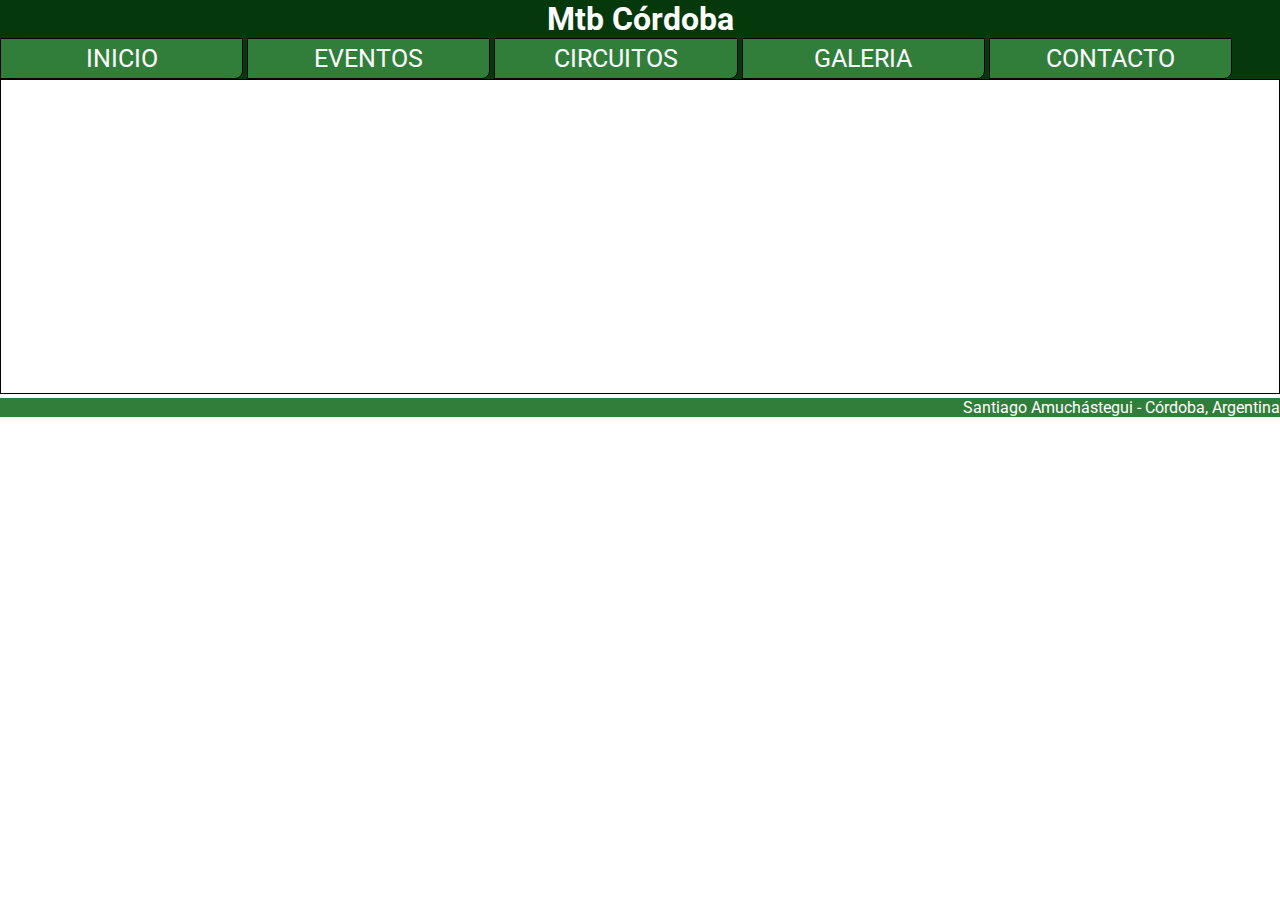
<file: index.html>
<!DOCTYPE html>
<html lang="en">
  <head>
    <meta name="description" content="Sitio web para informacion de eventos y circuitos mountain bike en la provincia de Córdoba.">
    <meta name="keywords" content="mtb, mountainbike, bicicleta de montaña, bike, aire libre, dos ruedas, mtb cordoba">
    <meta charset="UTF-8" />
    <meta http-equiv="X-UA-Compatible" content="IE=edge" />
    <meta name="viewport" content="width=device-width, initial-scale=1.0" />
    <title>Mtb Inicio</title>
    <link rel="preconnect" href="https://fonts.googleapis.com">
    <link rel="preconnect" href="https://fonts.gstatic.com" crossorigin>
    <link href="https://fonts.googleapis.com/css2?family=Roboto:wght@100&display=swap" rel="stylesheet">
    <link href="https://cdn.jsdelivr.net/npm/bootstrap@5.1.3/dist/css/bootstrap.min.css" rel="stylesheet" integrity="sha384-1BmE4kWBq78iYhFldvKuhfTAU6auU8tT94WrHftjDbrCEXSU1oBoqyl2QvZ6jIW3" crossorigin="anonymous">
    <link rel="stylesheet" href="./css/styles.css" />
  </head>
  <body>
    <header>
      <nav>
        <h1 class="titulo">
          Mtb Córdoba
        </h1>
        <ul>
          <li>
            <a href="index.html">
              INICIO
            </a>
          </li>
          <li>
            <a href="paginas/eventos.html">EVENTOS</a>
          </li>
          <li>
            <a href="paginas/circuitos.html">CIRCUITOS</a>
          </li>
          <li>
            <a href="paginas/galeria.html">GALERIA</a>
          </li>
          <li>
            <a href="paginas/contacto.html">CONTACTO</a>
          </li>
        </ul>
      </nav>
    </header>
    <div>
      <iframe
        class="iframehome"
        width="560"
        height="315"
        src="https://www.youtube.com/embed/ZN1EqibljkM?autoplay=1"
        title="YouTube video player"
        frameborder="0"
        allow="accelerometer; autoplay; clipboard-write; encrypted-media; gyroscope; picture-in-picture"
        allowfullscreen
      ></iframe>
    </div>
    <footer>
      <p class: footer>
        Santiago Amuchástegui - Córdoba, Argentina
      </p>
    </footer>
  </body>
</html>
</file>
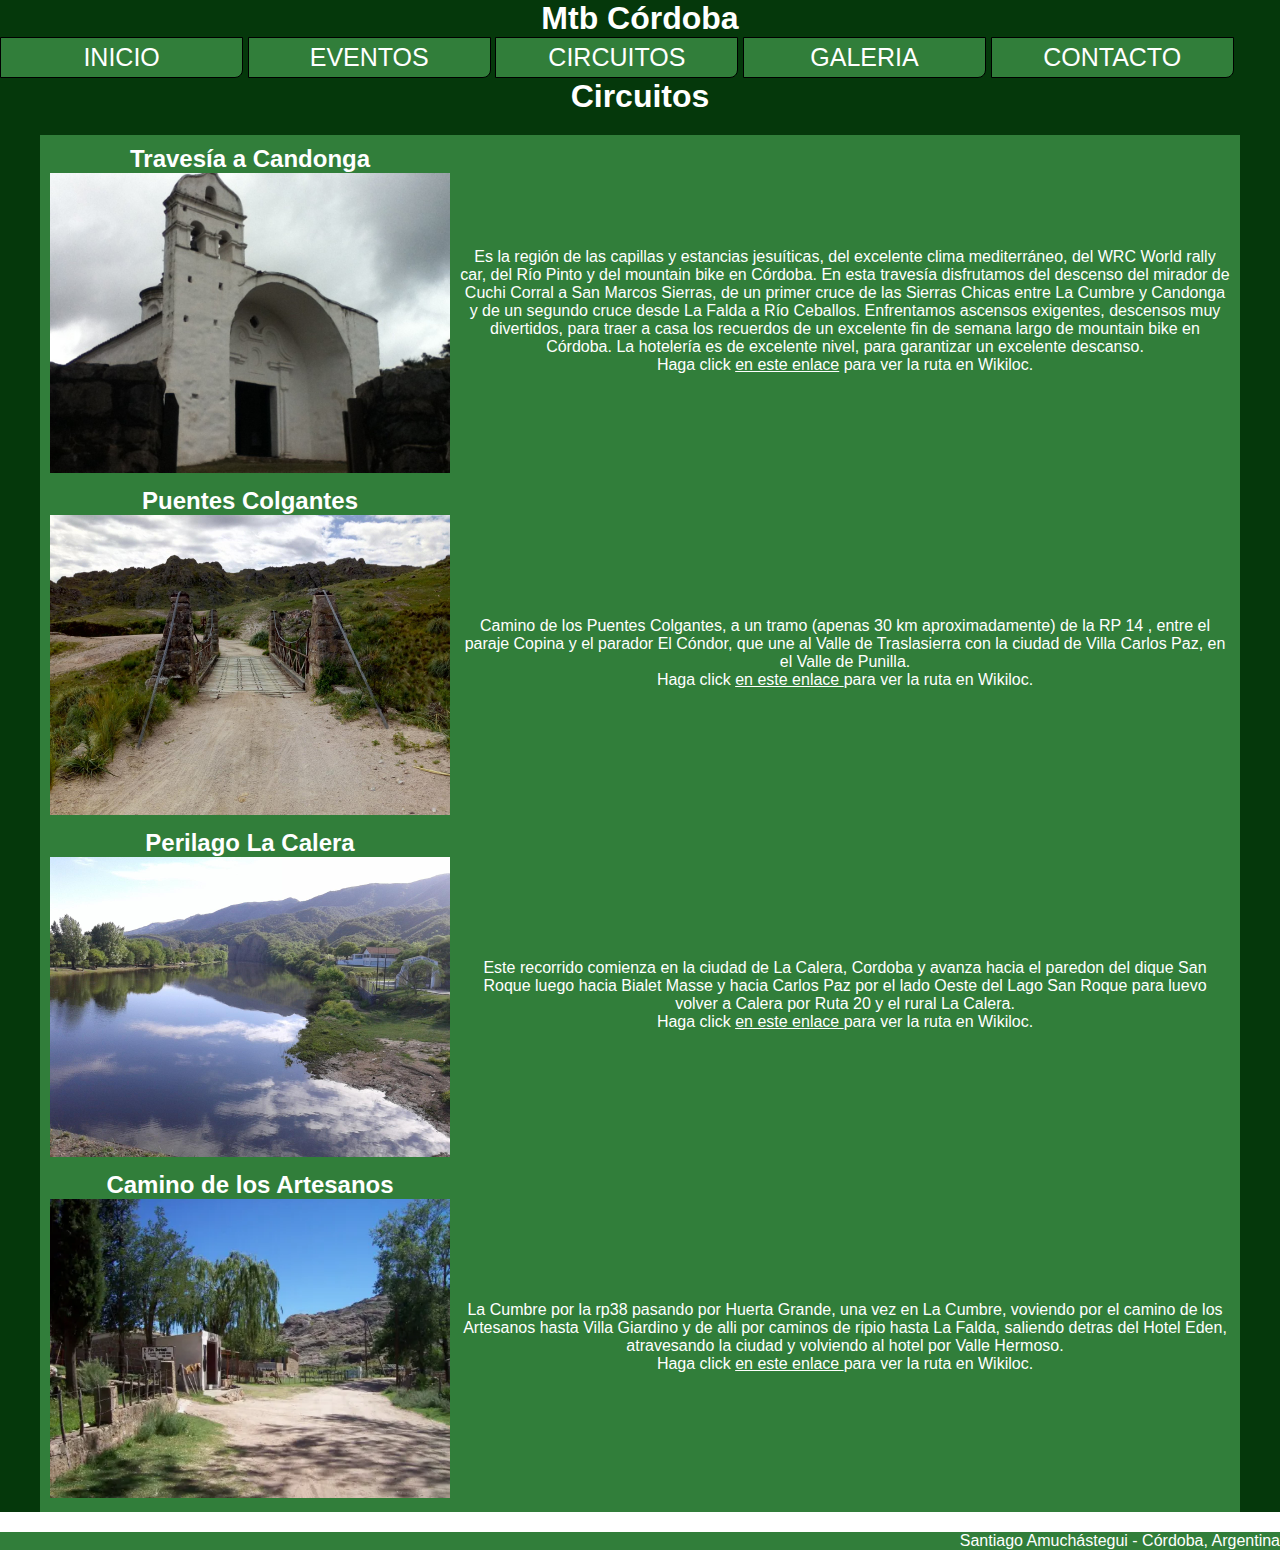
<file: paginas/circuitos.html>
<!DOCTYPE html>
<html lang="en">
<head>
    <meta name="description" content="Sitio web para informacion de eventos y circuitos mountain bike en la provincia de Córdoba.">
    <meta name="keywords" content="mtb, mountainbike, bicicleta de montaña, bike, aire libre, dos ruedas, mtb cordoba, circuitos">
    <meta charset="UTF-8">
    <meta http-equiv="X-UA-Compatible" content="IE=edge">
    <meta name="viewport" content="width=device-width, initial-scale=1.0">
    <title>Mtb Circuitos</title>
    <link href="https://cdn.jsdelivr.net/npm/bootstrap@5.1.3/dist/css/bootstrap.min.css" rel="stylesheet" integrity="sha384-1BmE4kWBq78iYhFldvKuhfTAU6auU8tT94WrHftjDbrCEXSU1oBoqyl2QvZ6jIW3" crossorigin="anonymous">
    <link rel="stylesheet" href="../css/styles.css" />
</head>
<body>
    <header>
        <nav>
            <h1>Mtb Córdoba</h1>
            <ul>
                <li><a href="../index.html">INICIO</a></li>
                <li><a href="eventos.html">EVENTOS</a></li>
                <li><a href="circuitos.html">CIRCUITOS</a></li>
                <li><a href="galeria.html">GALERIA</a></li>
                <li><a href="contacto.html">CONTACTO</a></li>
            </ul>       
        </nav>
    </header>
    
    <main class="circuitos">
        <h1>
            Circuitos
        </h1>
        
        <Section class="circuitos-container">
        
            <div class="circuitos1">
                <h2>Travesía a Candonga</h2>
                <img width="400px" src="../assets/capillacandonga.jpg" alt="capilla de Candonga">
            </div>
            
            <div class="texto_circuitos1">
                <p>
                Es la región de las capillas y estancias jesuíticas, del excelente clima mediterráneo, del WRC World rally car, del Río Pinto y del mountain bike en Córdoba. En esta travesía disfrutamos del descenso del mirador de Cuchi Corral a San Marcos Sierras, de un primer cruce de las Sierras Chicas entre La Cumbre y Candonga y de un segundo cruce desde La Falda a Río Ceballos. Enfrentamos ascensos exigentes, descensos muy divertidos, para traer a casa los recuerdos de un excelente fin de semana largo de mountain bike en Córdoba. La hotelería es de excelente nivel, para garantizar un excelente descanso. <br> Haga click <a href="https://es.wikiloc.com/rutas-mountain-bike/1era-travesia-a-candonga-2872482">en este enlace</a> para ver la ruta en Wikiloc.
                </p>
            </div>

            <div class="circuitos2">
                <h2>Puentes Colgantes</h2>
                <img width="400px" src="../assets/puentes-colgantes.jpg" alt="puentes Colgantes">
            </div>
            
            <div class="texto_circuitos2">
                <p>
                    Camino de los Puentes Colgantes, a un tramo (apenas 30 km aproximadamente) de la RP 14 , entre el paraje Copina y el parador El Cóndor, que une al Valle de Traslasierra con la ciudad de Villa Carlos Paz, en el Valle de Punilla. <br> Haga click <a href="https://es.wikiloc.com/rutas-ciclismo/camino-de-los-puentes-colgantes-de-condor-copina-30870046">en este enlace </a> para ver la ruta en Wikiloc.
                </p>
            </div>

            <div class="circuitos3">
                <h2>Perilago La Calera</h2>
                <img width="400px" src="../assets/preilago_la_calera.jpg" alt="perilago La Calera">
            </div>
            
            <div class="texto_circuitos3">
                <p>
                    Este recorrido comienza en la ciudad de La Calera, Cordoba y avanza hacia el paredon del dique San Roque luego hacia Bialet Masse y hacia Carlos Paz por el lado Oeste del Lago San Roque para luevo volver a Calera por Ruta 20 y el rural La Calera. <br> Haga click <a href="https://es.wikiloc.com/rutas-ciclismo/perilago-la-calera-8012724"> en este enlace </a> para ver la ruta en Wikiloc.
                </p>
            </div>

            <div class="circuitos4">
                <h2>Camino de los Artesanos</h2>
                <img width="400px" src="../assets/camino-de-los-artesanos.webp" alt="Camino de los Artesanos">
            </div>
            
            <div class="texto_circuitos4">
                <p>
                    La Cumbre por la rp38 pasando por Huerta Grande, una vez en La Cumbre, voviendo por el camino de los Artesanos hasta Villa Giardino y de alli por caminos de ripio hasta La Falda, saliendo detras del Hotel Eden, atravesando la ciudad y volviendo al hotel por Valle Hermoso. <br> Haga click <a href="https://es.wikiloc.com/rutas-mountain-bike/la-falda-la-cumbre-x-el-camino-de-los-artesanos-12363121"> en este enlace </a> para ver la ruta en Wikiloc.
                </p>
            </div>
            
        </Section>
        
        
    </main>
    <footer>
        <p>
            Santiago Amuchástegui - Córdoba, Argentina
        </p>

    </footer>
</body>
</html>
</file>
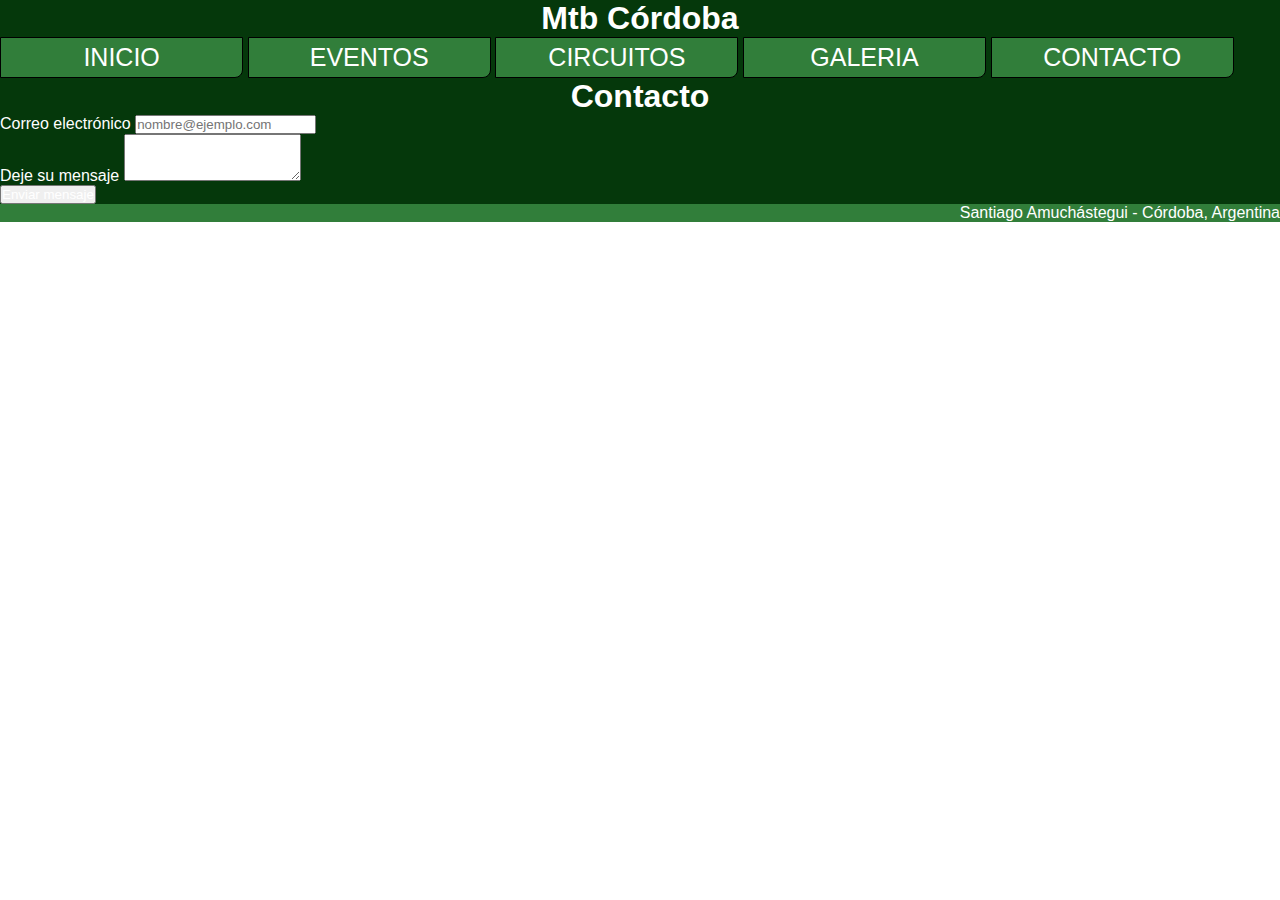
<file: paginas/contacto.html>
<!DOCTYPE html>
<html lang="en">
<head>
    <meta name="description" content="Sitio web para informacion de eventos y circuitos mountain bike en la provincia de Córdoba.">
    <meta name="keywords" content="mtb, mountainbike, bicicleta de montaña, bike, aire libre, dos ruedas, mtb cordoba, contacto">
    <meta charset="UTF-8">
    <meta http-equiv="X-UA-Compatible" content="IE=edge">
    <meta name="viewport" content="width=device-width, initial-scale=1.0">
    <title>Mtb Contacto</title>
    <link href="https://cdn.jsdelivr.net/npm/bootstrap@5.1.3/dist/css/bootstrap.min.css" rel="stylesheet" integrity="sha384-1BmE4kWBq78iYhFldvKuhfTAU6auU8tT94WrHftjDbrCEXSU1oBoqyl2QvZ6jIW3" crossorigin="anonymous">
    <link rel="stylesheet" href="../css/styles.css" />
</head>
<body>
    <header>
        <nav>
            <h1>Mtb Córdoba</h1>
            <ul>
                <li><a href="../index.html">INICIO</a></li>
                <li><a href="eventos.html">EVENTOS</a></li>
                <li><a href="circuitos.html">CIRCUITOS</a></li>
                <li><a href="galeria.html">GALERIA</a></li>
                <li><a href="contacto.html">CONTACTO</a></li>
            </ul>       
        </nav>
    </header>
    <main class="contacto">
        <h1>Contacto</h1>
        <form class="row g-3">
        <div class="mb-3">
            <label for="exampleFormControlInput1" class="form-label">Correo electrónico</label>
            <input type="email" class="form-control" id="exampleFormControlInput1" placeholder="nombre@ejemplo.com">
        </div>
        <div class="mb-3">
            <label for="exampleFormControlTextarea1" class="form-label">Deje su mensaje</label>
            <textarea class="form-control" id="exampleFormControlTextarea1" rows="3"></textarea>
        </div>
        <div class="col-auto">
            <button type="submit" class="btn btn-primary mb-3">Enviar mensaje</button>
        </div>
        </form>
        
    </main>
    <footer>
        <p>
            Santiago Amuchástegui - Córdoba, Argentina
        </p>
    </footer>
    
</body>
</html>
</file>
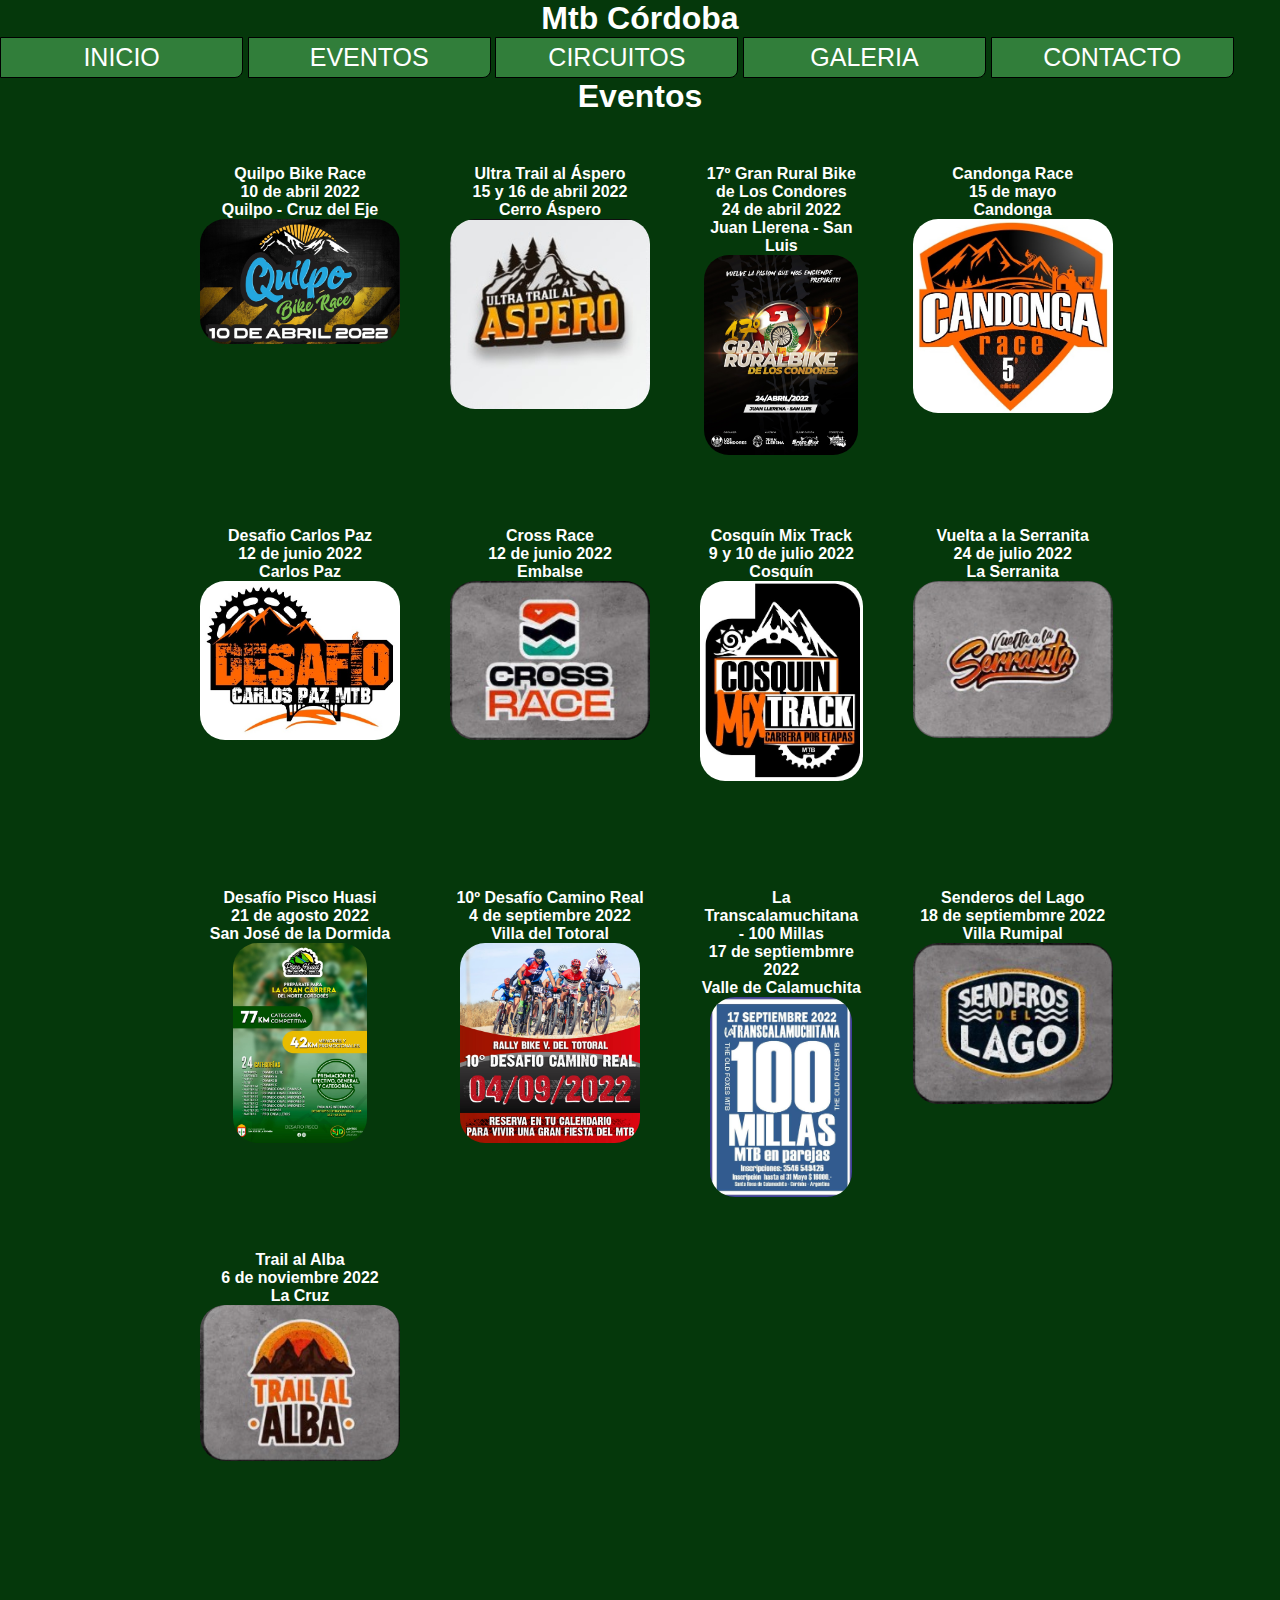
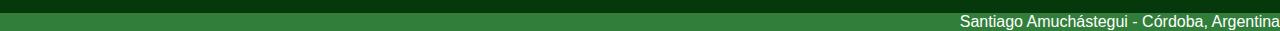
<file: paginas/eventos.html>
<!DOCTYPE html>
<html lang="en">
<head>
    <meta name="description" content="Sitio web para informacion de eventos y circuitos mountain bike en la provincia de Córdoba.">
    <meta name="keywords" content="mtb, mountainbike, bicicleta de montaña, bike, aire libre, dos ruedas, mtb cordoba, eventos">
    <meta charset="UTF-8">
    <meta http-equiv="X-UA-Compatible" content="IE=edge">
    <meta name="viewport" content="width=device-width, initial-scale=1.0">
    <title>Mtb Eventos</title>
    <link href="https://cdn.jsdelivr.net/npm/bootstrap@5.1.3/dist/css/bootstrap.min.css" rel="stylesheet" integrity="sha384-1BmE4kWBq78iYhFldvKuhfTAU6auU8tT94WrHftjDbrCEXSU1oBoqyl2QvZ6jIW3" crossorigin="anonymous">
    <link rel="stylesheet" href="../css/styles.css" />

</head>
<body>
    <header>
        <nav>
            <h1 class="titulo">Mtb Córdoba</h1>
            <ul>
                <li><a href="../index.html">INICIO</a></li>
                <li><a href="eventos.html">EVENTOS</a></li>
                <li><a href="circuitos.html">CIRCUITOS</a></li>
                <li><a href="galeria.html">GALERIA</a></li>
                <li><a href="contacto.html">CONTACTO</a></li>
            </ul>       
        </nav>
    </header>

    <main class="eventos">
        <h1>
            Eventos
        </h1>

        <section class="eventos-container">

            <div>
                <H2 class="titulo-carrera1">
                    Quilpo Bike Race <br> 10 de abril 2022 <br> Quilpo - Cruz del Eje
                <h2>
                <img width="200px" src="../assets/logo_quilpo_bike_race.jpg" alt="Quilpo race">
            </div>
        
            <div>
                <H2 class="titulo-carrera2">
                    Ultra Trail al Áspero <br> 15 y 16 de abril 2022 <br> Cerro Áspero
                <h2>
                <img width="200px" src="../assets/logo_el_aspero_2022.jpg" alt="Aspero race">
            </div>

            <div>
                <H2 class="titulo-carrera3">
                    17º Gran Rural Bike de Los Condores <br> 24 de abril 2022 <br> Juan Llerena - San Luis
                <h2>
                <img width="200px" src="../assets/logo_los_condores.jpg" alt="Condores race">
            </div>

            <div>
                <H2 class="titulo-carrera4">
                    Candonga Race <br> 15 de mayo <br> Candonga
                <h2>
                <img width="200px" src="../assets/logo carrera candonga.jpg" alt="candonga race">
            </div>

            <div>
                <H2 class="titulo-carrera5">
                    Desafio Carlos Paz <br> 12 de junio 2022 <br> Carlos Paz
                <h2>
                <img width="200px" src="../assets/logo desafio carloz paz.jpg" alt="Desaafio Carlos Paz race">
            </div>

            <div>
                <H2 class="titulo-carrera6">
                    Cross Race <br> 12 de junio 2022 <br> Embalse
                <h2>
                <img width="200px" src="../assets/logo_cross_race.jpg" alt="Cross race Embalse">
            </div>

            <div>
                <H2 class="titulo-carrera7">
                    Cosquín Mix Track <br> 9 y 10 de julio 2022 <br> Cosquín
                <h2>
                <img width="200px" src="../assets/logo_cosquin_mix_track2.jpg" alt="Cosquin Mix race">
            </div>

            <div>
                <H2 class="titulo-carrera8">
                    Vuelta a la Serranita <br> 24 de julio 2022 <br> La Serranita
                <h2>
                <img width="200px" src="../assets/logo_serranita.jpg" alt="La Serranita race">
            </div>

            <div>
                <H2 class="titulo-carrera9">
                    Desafío Pisco Huasi <br> 21 de agosto 2022 <br> San José de la Dormida
                <h2>
                <img width="200px" src="../assets/logo_pisco_huasi.jpg" alt="Desafío Pisco Huasi race">
            </div>

            <div>
                <H2 class="titulo-carrera10">
                    10º Desafío Camino Real <br> 4 de septiembre 2022 <br> Villa del Totoral
                <h2>
                <img width="200px" src="../assets/logo_totoral2.jpg" alt="Desafío Camino Real race">
            </div>

            <div>
                <H2 class="titulo-carrera11">
                    La Transcalamuchitana - 100 Millas <br> 17 de septiembmre 2022 <br> Valle de Calamuchita
                <h2>
                <img width="200px" src="../assets/logo_100_millas.jpg" alt="Trascalamuchita race">
            </div>

            <div>
                <H2 class="titulo-carrera12">
                    Senderos del Lago <br> 18 de septiembmre 2022 <br> Villa Rumipal 
                <h2>
                <img width="200px" src="../assets/logo_senderos.jpg" alt="Senderos race">
            </div>

            <div>
                <H2 class="titulo-carrera13">
                    Trail al Alba <br> 6 de noviembre 2022 <br> La Cruz
                <h2>
                <img width="200px" src="../assets/logo_trail_al_alba.jpg" alt="Trail la alba race">
            </div>

        </section>

    </main>
    
    <footer>
        <p>
            Santiago Amuchástegui - Córdoba, Argentina
        </p>
    </footer>
</body>
</html>
</file>
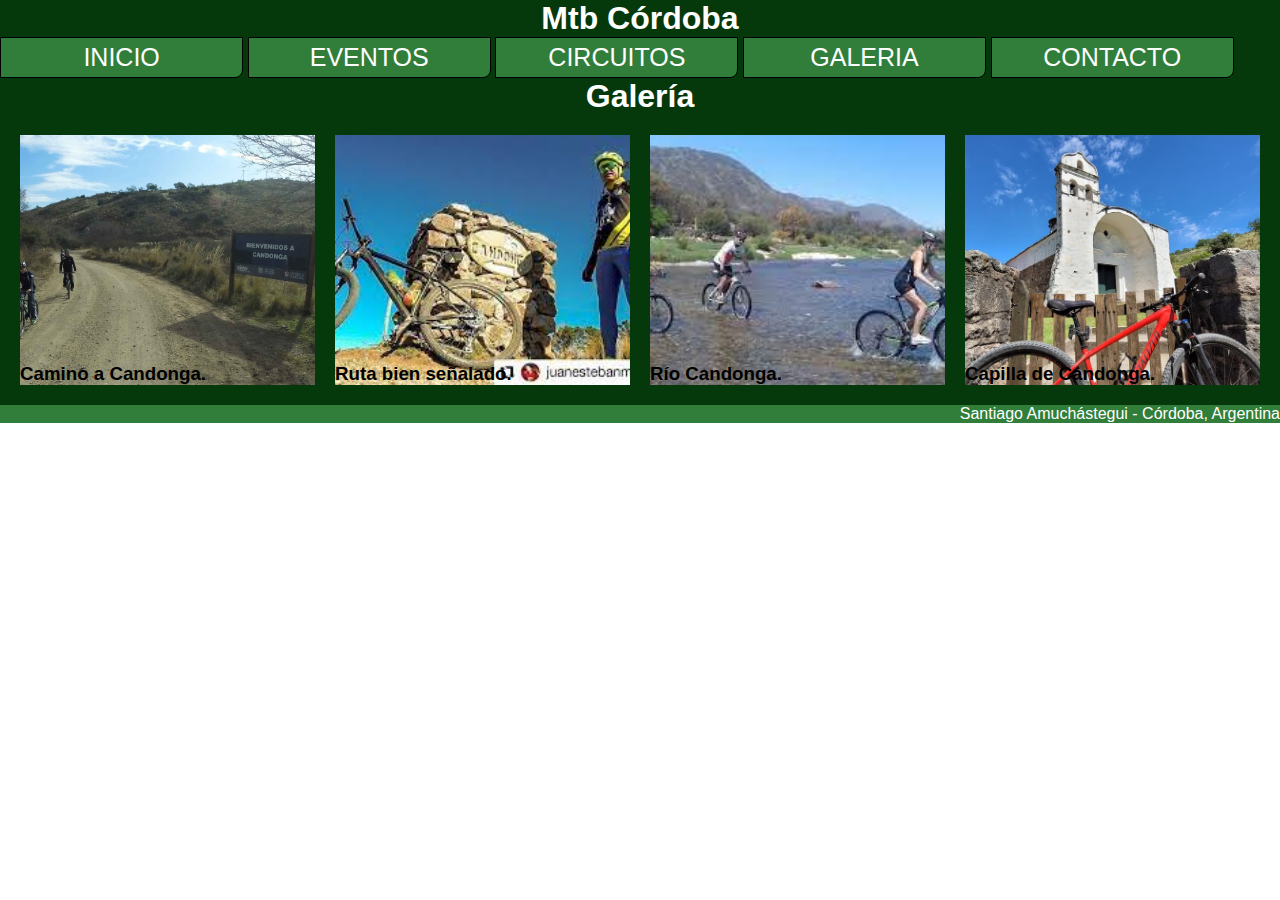
<file: paginas/galeria.html>
<!DOCTYPE html>
<html lang="en">
<head>
    <meta name="description" content="Sitio web para informacion de eventos y circuitos mountain bike en la provincia de Córdoba.">
    <meta name="keywords" content="mtb, mountainbike, bicicleta de montaña, bike, aire libre, dos ruedas, mtb cordoba; galeria">
    <meta charset="UTF-8">
    <meta http-equiv="X-UA-Compatible" content="IE=edge">
    <meta name="viewport" content="width=device-width, initial-scale=1.0">
    <title>Mtb Galería</title>
    <link href="https://cdn.jsdelivr.net/npm/bootstrap@5.1.3/dist/css/bootstrap.min.css" rel="stylesheet" integrity="sha384-1BmE4kWBq78iYhFldvKuhfTAU6auU8tT94WrHftjDbrCEXSU1oBoqyl2QvZ6jIW3" crossorigin="anonymous">
    <link rel="stylesheet" href="../css/styles.css" />
</head>
<body>
    <header>
        <nav>
            <h1>Mtb Córdoba</h1>
            <ul>
                <li><a href="../index.html">INICIO</a></li>
                <li><a href="eventos.html">EVENTOS</a></li>
                <li><a href="circuitos.html">CIRCUITOS</a></li>
                <li><a href="galeria.html">GALERIA</a></li>
                <li><a href="contacto.html">CONTACTO</a></li>
            </ul>       
        </nav>
    </header>
    <main class="galeria">
        <h1>
            Galería
        </h1>
        <div class="gallery-container">

            <div class="gallery-item">
                <img src="../assets/candonga trail1.jpg" alt="Candonga camino" width="360" height="280" class="gallery__img">                
                <h3 class="gallery-tittle">
                    Camino a Candonga.
                </h3>
            </div>

            <div class="gallery-item">
            <img src="../assets/candonga trail 2.jfif" alt="Cartel Candonga" width="360" height="280" class="gallery__img">
                <h3 class="gallery-tittle">
                Ruta bien señalado.
                </h3>
            </div>

            <div class="gallery-item">
                <img src="../assets/candonga trail 3.jfif" alt="Río Candonga" width="360" height="280" class="gallery__img">
                <h3 class="gallery-tittle">
                    Río Candonga.
                </h3>
            </div>

            <div class="gallery-item">
            <img src="../assets/candonga trail 4.jpg" alt="capilla candonga" width="360" height="280" class="gallery__img">
                <h3 class="gallery-tittle">
                    Capilla de Candonga.
                </h3>
            </div>

        </div>
    </main>
    <footer>
        <p>
            Santiago Amuchástegui - Córdoba, Argentina
        </p>
    </footer>
</body>
</html>
</file>
<file: css/styles.css>
/*estilos generales*/
* {
    font-family: 'Roboto', sans-serif;
    margin: 0;
    color: white;
    padding: 0;
    box-sizing: border-box;
    font-size: 10;
    
    }

    /*index*/

header {
    background-color: rgb(5, 56, 11);
}

h1 {
    text-align: center;
    text-decoration: solid;
}

.titulo {
    color: white;
    text-align: center;
    font-weight: bold;
    background-color: rgb(5, 56, 11);
    }

    
nav a {
    text-decoration: none;
    color: white;
    font-size: 25px;
    background-color: rgb(49, 126, 58);
    text-align: center; 
    }

nav li {
    display: inline-block;
    margin: auto;
    width: 19%;
    padding: 5px 5px;
    border-end-end-radius: 8px;
    background-color: rgb(49, 126, 58);
    border: 1px solid #000;
    text-align: center;
    align-items: center;
    color: #fff;
    position: top 30px;
}


    iframe {
    border: 1px solid black;
    width: 100%;
}
footer {
    color: white;
    background-color: rgb(5, 56, 11)
    }
.footer{
    text-align: right;
}

/*Eventos*/

.eventos{
    background-color: rgb(5, 56, 11);
}

.eventos-container {
    text-align: center;
    padding: 50px 200px;
    display: grid;
    grid-template-columns: 1fr, 1fr, 1fr, 1fr;
    grid-auto-rows: 1fr;
    gap: 50px;
    grid-template-areas: 
    
    "box1 box2 box3 box4"
    "box5 box6 box7 box8"
    "box9 box10 box11 box12"
    "box13 . . .   ";
}

.eventos-container h2 {
    font-size: 100%;
    
}

.eventos-container img {
    height: auto;
    width: auto;
    max-width: 200px;
    max-height: 200px;
    object-fit: cover;
    border-radius: 25px;    
}


.titulo-carrera1 {
    grid-area: box1;
}

.titulo-carrera2 {
    grid-area: box2;
}

.titulo-carrera3 {
    grid-area: box3;
}

.titulo-carrera4 {
    grid-area: box4;
}

.titulo-carrera5 {
    grid-area: box5;
}

.titulo-carrera6 {
    grid-area: box6;
}

.titulo-carrera7 {
    grid-area: box7;
}

.titulo-carrera8 {
    grid-area: box8;
}

.titulo-carrera9 {
    grid-area: box9;
}

.titulo-carrera10 {
    grid-area: box10;
}

.titulo-carrera11 {
    grid-area: box11;
}

.titulo-carrera12 {
    grid-area: box12;
}

.titulo-carrera13 {
    grid-area: box13;
}


/*Circuitos*/

.circuitos {
    background-color: rgb(5, 56, 11);
}

.circuitos-container {
    background-color: rgb(49, 126, 58);
    display: grid;
    grid-template-columns: 1fr, 2fr;
    grid-auto-rows: auto;  
    gap: 10px;
    padding: 10px;
    text-align: center;
    align-items: center;
    margin: 20px 40px; 
    grid-template-areas: 
    "box1 box2 box2"
    "box3 box4 box4"
    "box5 box6 box6"
    "box7 box8 box8";
}

.circuitos-container img:hover {
    border-radius: 25px;
    transition: all 300ms;
    transform: scale(1.15)

}



.circuitos1 {
    grid-area: box1
}
.texto_circuitos1 {
    grid-area: box2
}

.circuitos2 {
    grid-area: box3
}
.texto_circuitos2 {
    grid-area: box4
}

.circuitos3 {
    grid-area: box5
}    
.texto_circuitos3 {
    grid-area: box6
}

.circuitos4 {
    grid-area: box7
}        
.texto_circuitos4 {
    grid-area: box8
}

/*Galeria*/

.galeria {
    background-color: rgb(5, 56, 11);       
}

.gallery-container {
    display: grid;
    grid-template-columns: 1fr 1fr 1fr 1fr;
    grid-auto-rows: 250px;
    gap: 20px;
    padding: 20px;
}

.gallery-item {
    position: relative;
    transition: all 300ms;
    width: 100%;
}

.gallery-item:hover{
    transform: scale(1.15);
}

.gallery__img {
    width: 100%;
    height: 100%;
    object-fit: cover;
}


.gallery-tittle {
position: absolute;
bottom: 0;
color: black;
background-color: linear-gradient(rgba (255, 255, 255, 0.3), rgba(0, 0, 0, 1));
width: 100%;
margin: 0;
}



/*Contacto*/

.contacto {
    background-color: rgb(5, 56, 11);    
text-decoration: none;

}

.boton {
    background-color: gray;
}

/*Footer*/

footer {
    font-family: Arial, Helvetica, sans-serif;
    margin: 0;
    color: white;
    padding: 0;
    box-sizing: border-box;
    font-size: 10;
    background-color: rgb(49, 126, 58);
text-align: right;
}


@media (max-width: 768px) {
    .gallery-container {
    grid-template-columns: 1fr 1fr;
    width: 90%;
    margin: auto;
    }

.eventos-container {
    padding: auto;
    justify-content: center;
    margin: auto;
    display: grid;
    grid-template-columns: 1fr, 1fr, 1fr;
    grid-auto-rows: 1fr;
    gap: 30px;
    grid-template-areas: 
    "box1 box2 box3"
    "box4 box5 box6"
    "box7 box8 box9"
    "box10 box11 box12"
    "box13 . .";
    }
}

@media (max-width: 600px) {
    .gallery-container {
        grid-template-columns: 1fr;
        width: 90%;
        margin: auto;
        }
    
    nav li {
        display: flex;
        flex-direction: row;
        width: 100%;
        margin: auto;
        text-align: center;
    }

    footer {
        font-size: 15px;
        padding: 10px;
    }

    .eventos-container {
    padding: auto;
    justify-content: center;
    margin: auto;
    display: grid;
    grid-template-columns: 1fr, 1fr;
    grid-auto-rows: 1fr;
    gap: 30px;
    grid-template-areas: 
    "box1 box2"
    "box3 box4"
    "box5 box6"
    "box7 box8"
    "box9 box10"
    "box11 box12"
    "box13 .";
    } 
}
</file>
